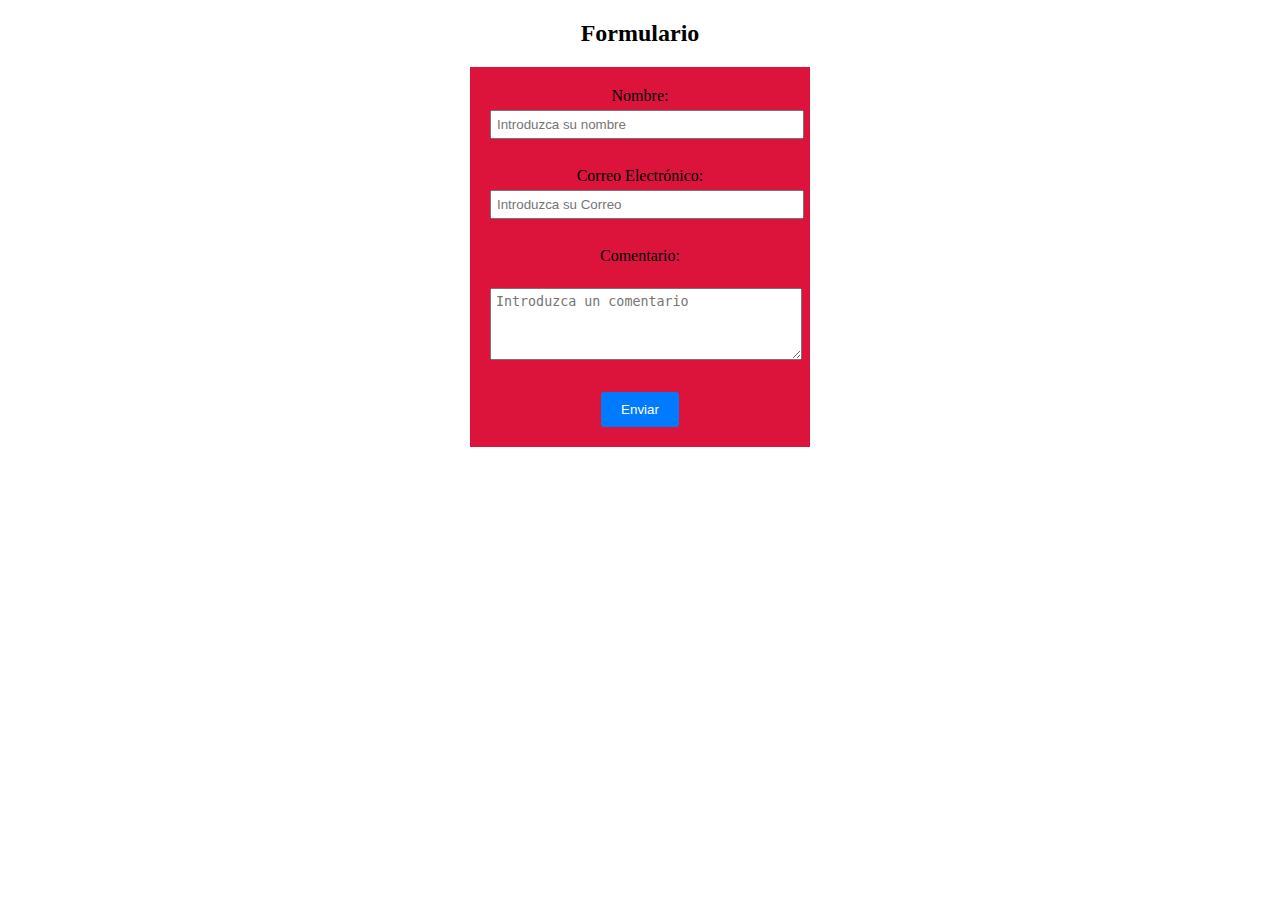
<file: primera_actividad_formulario/html/login.html>
<!DOCTYPE html>
<html>
<head>
    <title>Formulario</title>
    <link href="../css/style.css" rel="stylesheet">
</head>                                    
<body>

<center>
    <div class="div">
        <h2>Formulario</h2>
        <form action="#" method="post">
            <label for="nombre">Nombre:</label>
            <input type="text" id="nombre" name="nombre" placeholder="Introduzca su nombre" required><br><br>
        
            <label for="correo">Correo Electrónico:</label>
            <input type="email" id="correo" name="correo" placeholder="Introduzca su Correo" required><br><br>
        
            <label for="comentario">Comentario:</label><br>
            <textarea id="comentario" name="comentario" rows="4" cols="50" placeholder="Introduzca un comentario" required></textarea><br><br>
        
            <input type="submit" value="Enviar">
        </form>
    </div>
    
</center>

<script src="../javascript/validar.js"></script>


</body>
</html>
</file>
<file: primera_actividad_formulario/css/style.css>
form {
    max-width: 300px;
    margin: 0 auto;
    background-color:crimson;
    padding: 20px;
}


label {
    display: block;
    margin-bottom: 5px;
}


input[type="text"],
input[type="email"],
textarea {
    width: 100%;
    padding: 5px;
    margin-bottom: 10px;
}


input[type="submit"] {
    background-color: #007BFF;
    color: #fff;
    padding: 10px 20px;
    border: none;
    border-radius: 3px;
    cursor: pointer;
}
</file>
